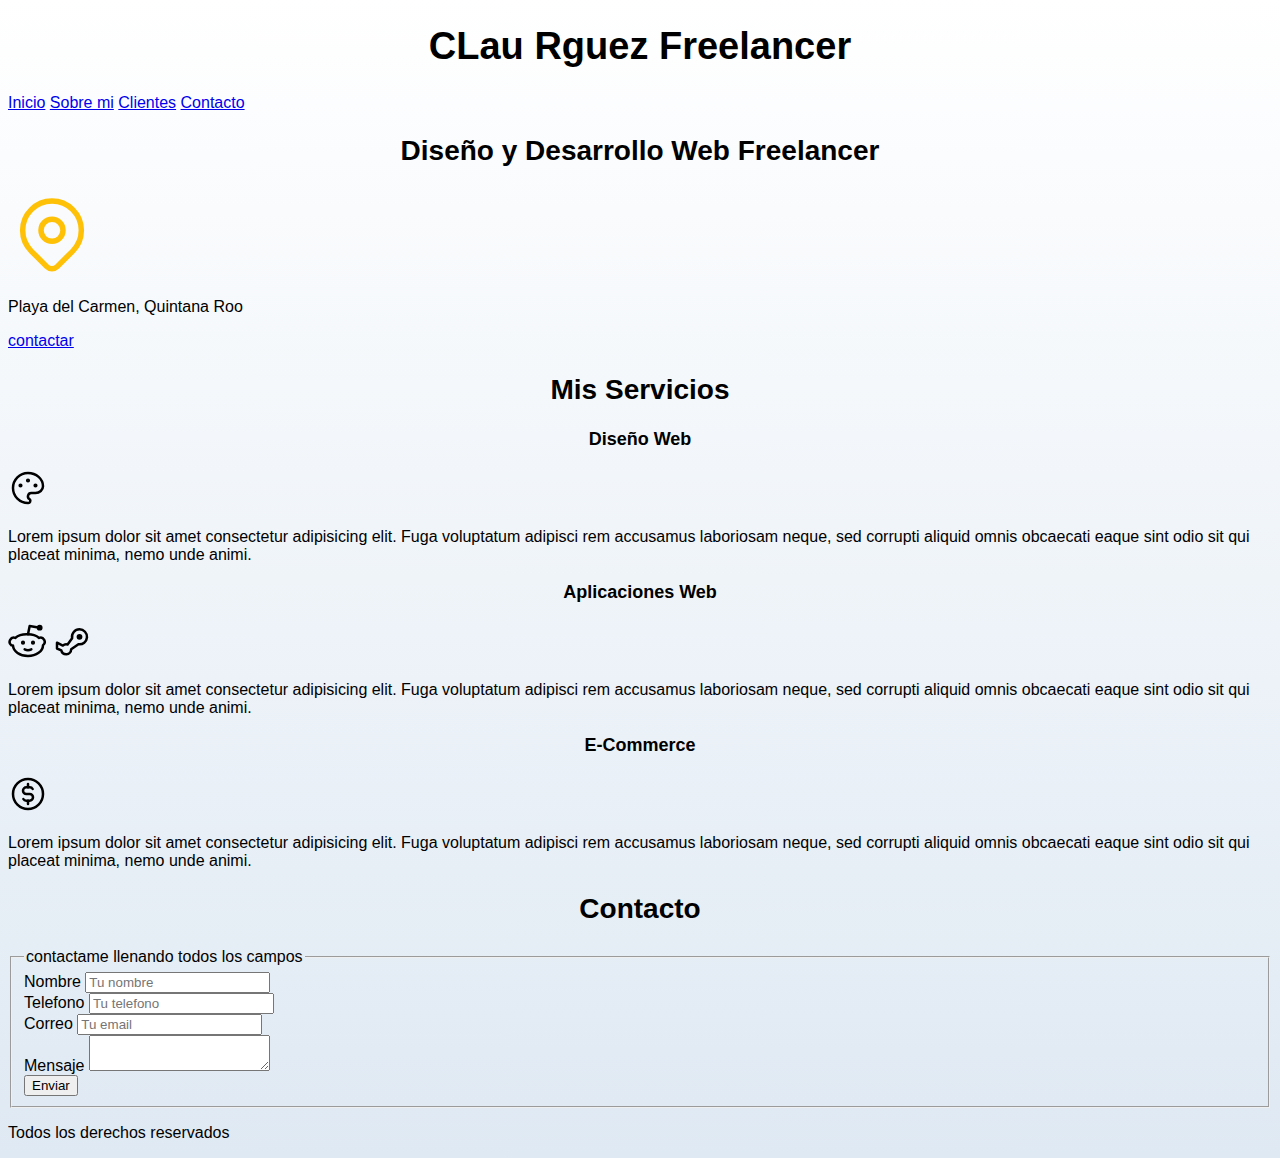
<file: freelancer_inicio/nosotros.html>
<!DOCTYPE html>
<html lang="en">

<head>
  <meta charset="UTF-8">
  <meta http-equiv="X-UA-Compatible" content="IE=edge">
  <meta name="viewport" content="width=device-width, initial-scale=1.0">
  <title>Diseñador Freelancer</title>
  <link rel="preload" href="style.css" as="style">
  <link rel="stylesheet" href="style.css">
</head>

<body>
  <header>
    <h1>CLau Rguez Freelancer</h1>
  </header>

  <nav>
    <a href="#">Inicio</a>
    <a href="#">Sobre mi</a>
    <a href="#">Clientes</a>
    <a href="#">Contacto</a>
  </nav>


  <section>
    <h2>Diseño y Desarrollo Web Freelancer</h2>
    <svg xmlns="http://www.w3.org/2000/svg" class="icon icon-tabler icon-tabler-map-pin" width="88" height="88"
      viewBox="0 0 24 24" stroke-width="1.5" stroke="#ffc107" fill="none" stroke-linecap="round"
      stroke-linejoin="round">
      <path stroke="none" d="M0 0h24v24H0z" fill="none" />
      <circle cx="12" cy="11" r="3" />
      <path d="M17.657 16.657l-4.243 4.243a2 2 0 0 1 -2.827 0l-4.244 -4.243a8 8 0 1 1 11.314 0z" />
    </svg>
    <p>Playa del Carmen, Quintana Roo</p>

    <a href="#">contactar</a>
  </section>

  <main>
    <h2>Mis Servicios</h2>

    <section>
      <h3>Diseño Web</h3>
      <svg xmlns="http://www.w3.org/2000/svg" class="icon icon-tabler icon-tabler-palette" width="40" height="40"
        viewBox="0 0 24 24" stroke-width="1.5" stroke="#000000" fill="none" stroke-linecap="round"
        stroke-linejoin="round">
        <path stroke="none" d="M0 0h24v24H0z" fill="none" />
        <path
          d="M12 21a9 9 0 1 1 0 -18a9 8 0 0 1 9 8a4.5 4 0 0 1 -4.5 4h-2.5a2 2 0 0 0 -1 3.75a1.3 1.3 0 0 1 -1 2.25" />
        <circle cx="7.5" cy="10.5" r=".5" fill="currentColor" />
        <circle cx="12" cy="7.5" r=".5" fill="currentColor" />
        <circle cx="16.5" cy="10.5" r=".5" fill="currentColor" />
      </svg>
      <p>Lorem ipsum dolor sit amet consectetur adipisicing elit. Fuga voluptatum adipisci rem accusamus laboriosam
        neque, sed
        corrupti aliquid omnis obcaecati eaque sint odio sit qui placeat minima, nemo unde animi.</p>
    </section>

    <section>
      <h3>Aplicaciones Web</h3>
      <svg xmlns="http://www.w3.org/2000/svg" class="icon icon-tabler icon-tabler-brand-reddit" width="40" height="40"
        viewBox="0 0 24 24" stroke-width="1.5" stroke="#000000" fill="none" stroke-linecap="round"
        stroke-linejoin="round">
        <path stroke="none" d="M0 0h24v24H0z" fill="none" />
        <path
          d="M12 8c2.648 0 5.028 .826 6.675 2.14a2.5 2.5 0 0 1 2.326 4.36c0 3.59 -4.03 6.5 -9 6.5c-4.875 0 -8.845 -2.8 -9 -6.294l-1 -.206a2.5 2.5 0 0 1 2.326 -4.36c1.646 -1.313 4.026 -2.14 6.674 -2.14z" />
        <path d="M12 8l1 -5l6 1" />
        <circle cx="19" cy="4" r="1" />
        <circle cx="9" cy="13" r=".5" fill="currentColor" />
        <circle cx="15" cy="13" r=".5" fill="currentColor" />
        <path d="M10 17c.667 .333 1.333 .5 2 .5s1.333 -.167 2 -.5" />
      </svg>
      <svg xmlns="http://www.w3.org/2000/svg" class="icon icon-tabler icon-tabler-brand-steam" width="40" height="40"
        viewBox="0 0 24 24" stroke-width="1.5" stroke="#000000" fill="none" stroke-linecap="round"
        stroke-linejoin="round">
        <path stroke="none" d="M0 0h24v24H0z" fill="none" />
        <path
          d="M16.5 5a4.5 4.5 0 1 1 -.653 8.953l-4.347 3.009l0 .038a3 3 0 0 1 -2.824 2.995l-.176 .005a3.001 3.001 0 0 1 -2.94 -2.402l-2.56 -1.098v-3.5l3.51 1.755a2.989 2.989 0 0 1 2.834 -.635l2.727 -3.818a4.5 4.5 0 0 1 4.429 -5.302z" />
        <circle fill="currentColor" cx="16.5" cy="9.5" r="1" />
      </svg>
      <p>Lorem ipsum dolor sit amet consectetur adipisicing elit. Fuga voluptatum adipisci rem accusamus laboriosam
        neque, sed
        corrupti aliquid omnis obcaecati eaque sint odio sit qui placeat minima, nemo unde animi.</p>
    </section>

    </section>
    <h3>E-Commerce</h3>
    <svg xmlns="http://www.w3.org/2000/svg" class="icon icon-tabler icon-tabler-coin" width="40" height="40"
      viewBox="0 0 24 24" stroke-width="1.5" stroke="#000000" fill="none" stroke-linecap="round"
      stroke-linejoin="round">
      <path stroke="none" d="M0 0h24v24H0z" fill="none" />
      <circle cx="12" cy="12" r="9" />
      <path d="M14.8 9a2 2 0 0 0 -1.8 -1h-2a2 2 0 0 0 0 4h2a2 2 0 0 1 0 4h-2a2 2 0 0 1 -1.8 -1" />
      <path d="M12 6v2m0 8v2" />
    </svg>
    <p>Lorem ipsum dolor sit amet consectetur adipisicing elit. Fuga voluptatum adipisci rem accusamus laboriosam neque,
      sed corrupti aliquid omnis obcaecati eaque sint odio sit qui placeat minima, nemo unde animi.</p>
    <section>

  </main>


  <section>
    <h2>Contacto</h2>

    <form>
      <fieldset>
        <legend>contactame llenando todos los campos</legend>

        <div>
          <label>Nombre</label>
          <input type="text" placeholder="Tu nombre">
        </div>

        <div>
          <label>Telefono</label>
          <input type="tel" placeholder="Tu telefono">
        </div>

        <div>
          <label>Correo</label>
          <input type="email" placeholder="Tu email">
        </div>

        <div>
          <label>Mensaje</label>
          <textarea></textarea>
        </div>

        <div>
          <input type="submit" value="Enviar">
        </div>

      </fieldset>
    </form>
  </section>

  <footer>
    <p>Todos los derechos reservados</p>
  </footer>

</body>

</html>
</file>
<file: freelancer_inicio/style.css>
:root {
  --blanco: #ffffff;
  --oscuro: #212121;
  --primario: #ffc107;
  --secundario: #0097a7;
  --gris: #757575;
  --grisClaro:#dfe9f3;

}

html {
  font-size: 62.5%;
  box-sizing: border-box;
  scroll-snap-type: y mandatory;
}
.servicios,
.navegacion-principal,
.formulario {
  scroll-snap-align: center;
  scroll-snap-stop: always;

}
*, *:before, *:after {
  box-sizing: inherit;
}

body{
  font-size: 16px;
  font-family: 'Krub',sans-serif;
  background-image: linear-gradient(to top, var(--grisClaro) 0%, var(--blanco));
}
.sombra {
  padding: 2rem;
  background-color: var(--blanco);
  -webkit-box-shadow: 0px 5px 15px 0px rgba(112, 112, 112, 0.54);/*chrome*/
  -moz-boz-shadow:0px 5px 15px 0px rgba(112, 112, 112, 0.54);/*firefox*/
  box-shadow: 0px 5px 15px 0px rgba(112, 112, 112, 0.54);
  border-radius: 1rem;
}



h1 {
  font-size: 3.8rem;
}
h2 {
  font-size: 2.8rem;
}
h3 {
  font-size: 1.8rem;
}
h1, h2, h3 {
  text-align: center;
}


.titulo span {
  font-size: 2rem ;
}
.contenedor {
  max-width: 120rem;
  margin: 0 auto 0 auto;
}
.boton {
  background-color: var(--secundario);
  color: var(--blanco);
  padding: 1rem 3rem;
  margin-top: 3rem;
  font-size: 2rem;
  text-decoration: none;
  text-transform: uppercase;
  font-weight: bold;
  border-radius: .5rem;
  width: 90%;
  text-align: center;
  border: none;
}
.boton:hover{
  cursor: pointer;
}
@media (min-width: 768px) {
  .boton{
    width: auto;
  }
}
/*UTILIDADES*/
.w-sm-100 {
  width: 100%;
}
@media (min-width: 768px) {
  .w-sm-100 {
    width: auto;
  }
}
.flex {
  display: flex;
}
.alinear-derecha {
  justify-content: flex-end;
}


.nav-bg {
  background-color: var(--secundario);
}
.navegacion-principal {
  display: flex;
  flex-direction: column;
}
@media (min-width: 768px ) {
  .navegacion-principal {
   flex-direction: row;
   justify-content: space-between;
  }
}
.navegacion-principal a {
  display: block;
  text-align: center;
  color: var(--blanco);
  text-decoration: none;
  font-size: 2rem;
  font-weight: 700;
  padding: 1rem;
}
.navegacion-principal a:hover{
  background-color: var(--primario);
  color: var(--oscuro);
}
.hero {
  background-image: url(img/hero.jpg);
  background-repeat: no-repeat;
  background-size: cover;
  height: 45rem;
  padding: 2rem;
  position: relative;
  margin-bottom: 3rem;
}
.contenido-hero {
  position: absolute;
  background-color: rgb(0 0 0 / 70%);
  width: 100%;
  height: 100%;
  top: 0;
  right: 0;
  display: flex;
  flex-direction: column;
  align-items: center;
  justify-content: center;
}
.contenido-hero h2,
.contenido-hero p {
  color: var(--blanco);
}
.ubicacion {
  display: flex;
  align-items: flex-end;
}
/**para agregar el display de grid tengo que ir al padre*/
@media (min-width: 768px) {
  .servicios{
    display: grid;
    grid-template-columns: repeat(3, 1fr);
    column-gap: 1rem;
  }
}
.servicio {
  display: flex;
  flex-direction: column;
  align-items: center;
}
.servicio h3{
 color: var(--secundario);
 font-weight: 400;
}
.servicio p{
  line-height: 2;
  text-align: center;
}

.servicio .iconos{
  background-color: var(--primario);
  height: 15rem;
  width: 15rem;
  border-radius: 50%;
  display: flex;
  justify-content: space-evenly;
  align-items: center;
}

.formulario {
  background-color: var(--gris);
  width: min(60rem, 100%);/*utilizar el valor mas pequeño*/
  margin: 0 auto;/*centrat horizontalmente*/
  padding: 2rem;
  border-radius: 2rem;
}
.formulario fieldset{
  border: none;
}
.formulario legend{
  text-align: center;
  font-size: 1.8rem;
  text-transform: uppercase;
  font-weight: 700;
  margin-bottom: 2rem;
  color: var(--primario);
}
@media (min-width: 768px) {
  .contenedor-campos{
    display: grid;
    grid-template-columns: repeat(2,1fr);
    column-gap: 1rem;
    grid-template-rows: auto auto 20rem;
  }
  .campo:nth-child(3),
  .campo:nth-child(4) {
    grid-column: 1/3;
  }
}
.campo {
  margin-bottom: 1rem;
}

.campo label {
  color: var(--blanco);
  margin-bottom: .5rem;
  font-weight: bold;
  display: block;
}
.campo textarea {
  height: 20rem;
}
.input-text{
  width: 100%;
  border: none;
  padding: 1.5rem;
  border-radius: 1.5rem;
}
.footer{
  text-align: center;
}
</file>
